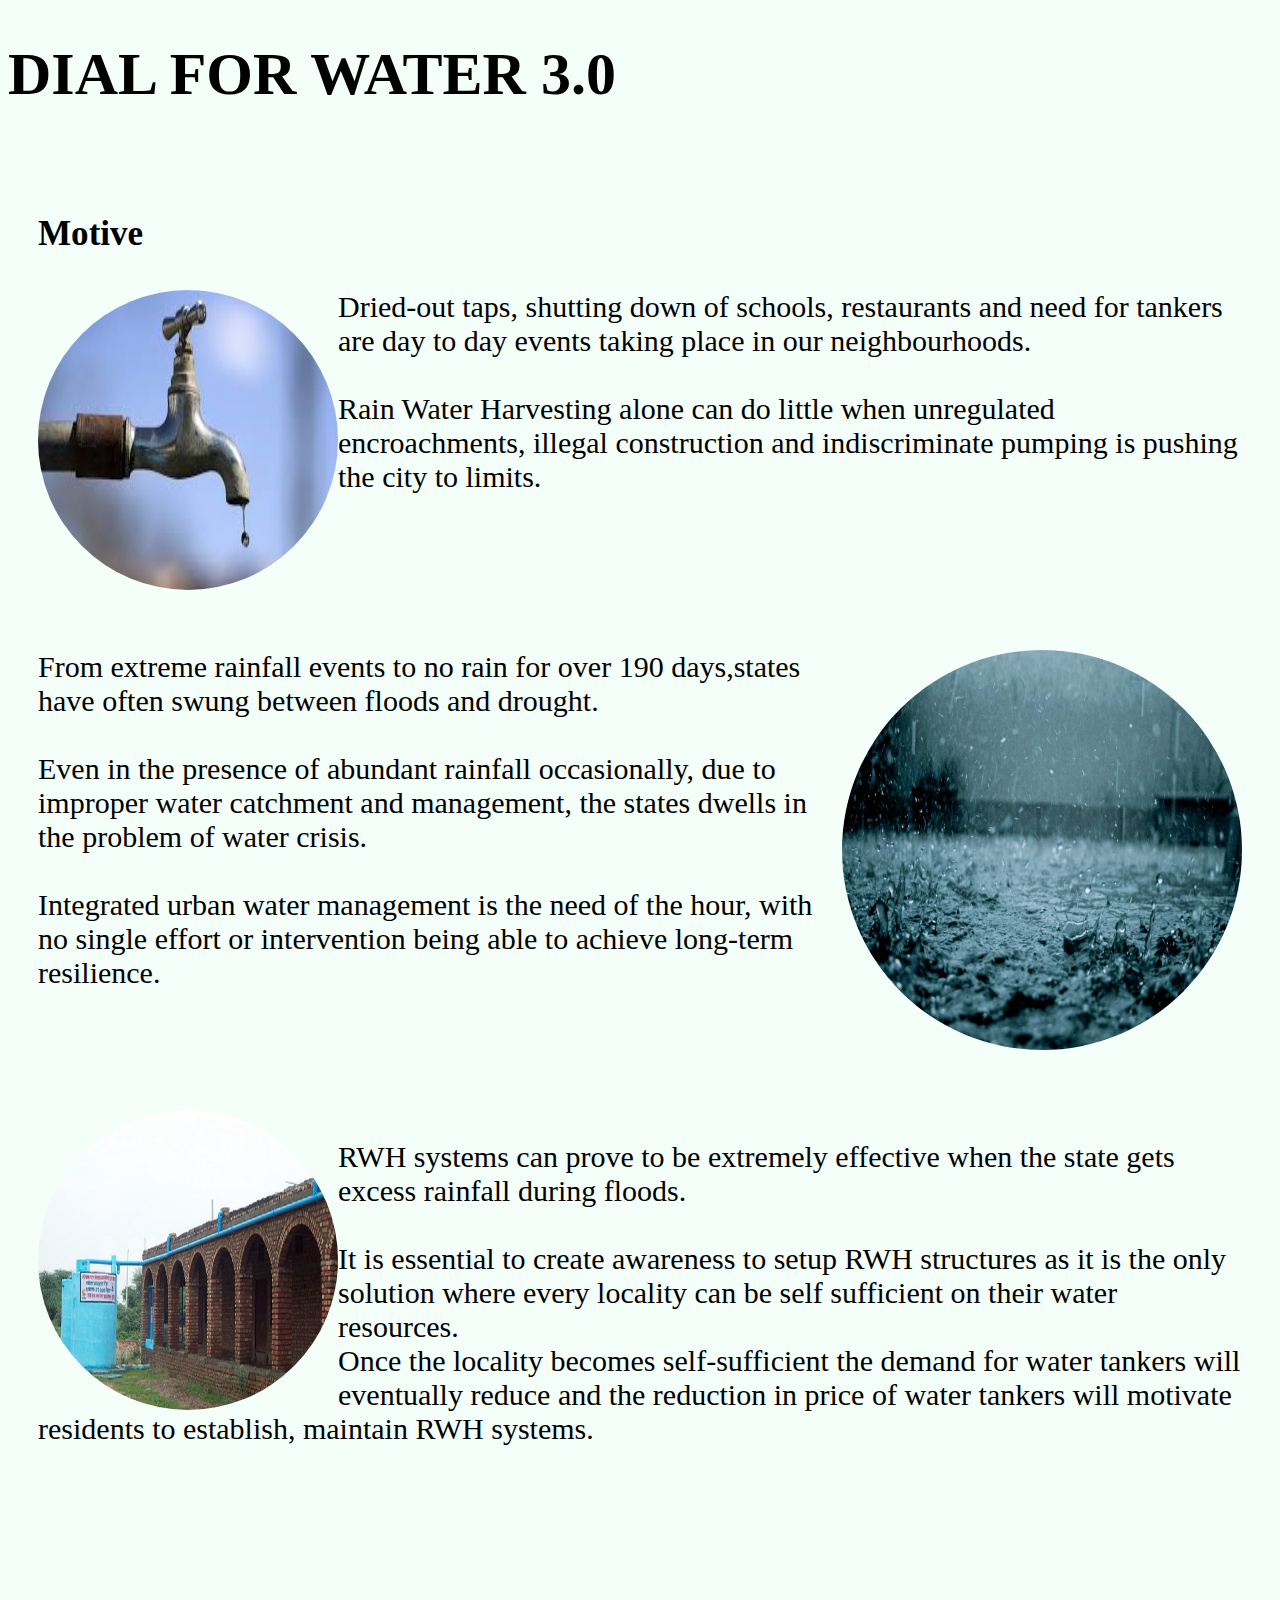
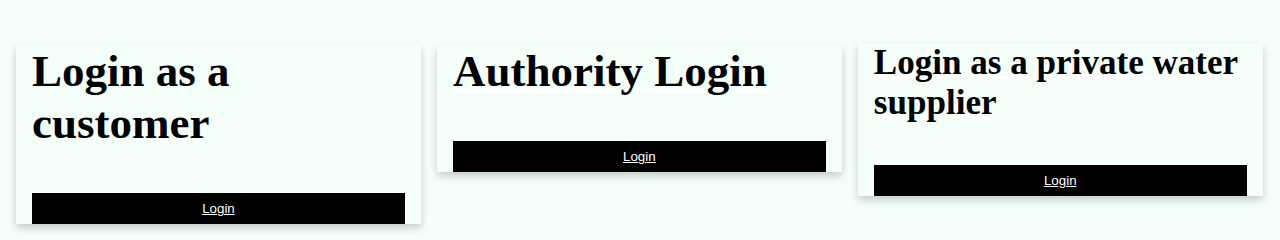
<file: index.html>
<!DOCTYPE html>
<html>
<head>
<title>dial for water 3.0
</title>
<link rel="stylesheet" type="text/css" href="style1.css">
<meta name="viewport" content="width=device-width, initial-scale=1">
<style>
img {
  border-radius: 50%;
}
</style>

<meta name="viewport" content="width=device-width, initial-scale=1">
<style>
html {
  box-sizing: border-box;
}

*, *:before, *:after {
  box-sizing: inherit;
}

.column {
  float: left;
  width: 33.3%;
  margin-bottom: 16px;
  padding: 0 8px;
}

@media screen and (max-width: 650px) {
  .column {
    width: 100%;
    display: block;
  }
}

.card {
  box-shadow: 0 4px 8px 0 rgba(0, 0, 0, 0.2);
}

.container {
  padding: 0 16px;
}

.container::after, .row::after {
  content: "";
  clear: both;
  display: table;
}

.title {
  color: grey;
}

.button {
  border: none;
  outline: 0;
  display: inline-block;
  padding: 8px;
  color: white;
  background-color: #000;
  text-align: center;
  cursor: pointer;
  width: 100%;
}

.button:hover {
  background-color: #555;
}
</style>
</head>
<body>
<h1>DIAL FOR WATER 3.0 </h1>
<div class="flex-container">
  
  <div class="flex2"><h3>Motive</h3>
<img src="tap.jpg" align="left" height="300" width="300">
<p> Dried-out taps, shutting  down  of  schools, restaurants  and  need  for  tankers  are  day to day events taking place in our neighbourhoods.<br><br>

Rain Water Harvesting alone can do little when unregulated encroachments, illegal construction and indiscriminate pumping is pushing the city to limits.
</p><br></div>
  <div class="flex3"><img src="rain.jpg" height="400" width="400" align="right"> From extreme rainfall events to no rain for over 190 days,states have often swung between floods and drought.
   <br><br> Even in the presence of abundant rainfall occasionally, due to improper water catchment and management, the states dwells in the problem of water crisis.
    <br><br> Integrated urban water management is the need of the hour, with no single effort or intervention being able to achieve long-term resilience.


</div>

  <div class="flex2">
<img src="rwh.jpg" align="left" height="300" width="300">
<p>RWH systems can prove to be extremely effective when the state gets excess rainfall during floods.<br><br>
It is essential to create awareness to setup RWH structures as it is the only solution where every locality can be self sufficient on their water resources.<br>
Once the locality becomes self-sufficient the demand for water tankers will eventually reduce and the  reduction in price of water tankers will motivate residents to establish, maintain RWH systems.<br>
<br><br>

</p><br></div>
</div>


<div class="row">
  <div class="column">
    <div class="card">
      
      <div class="container">
        <h2>Login as a customer</h2>
      
        <button class="button"><a href="login1.html" style="color:white">Login</button>
      </div>
    </div>
  </div>
<div class="column">
    <div class="card">
      
      <div class="container">
        <h2>Authority Login</h2>
     <button class="button"><a href="login2.html" style="color:white" >Login</button>
      </div>
    </div>
  </div>
<div class="column">
    <div class="card">
      
      <div class="container">
        <h3>Login as a private water supplier</h3>
    <button class="button"> <a href="login1.html" style="color:white">Login</button>
      </div>
    </div>
  </div>

  
  
  
</div>
  
</body>
</html>
</file>
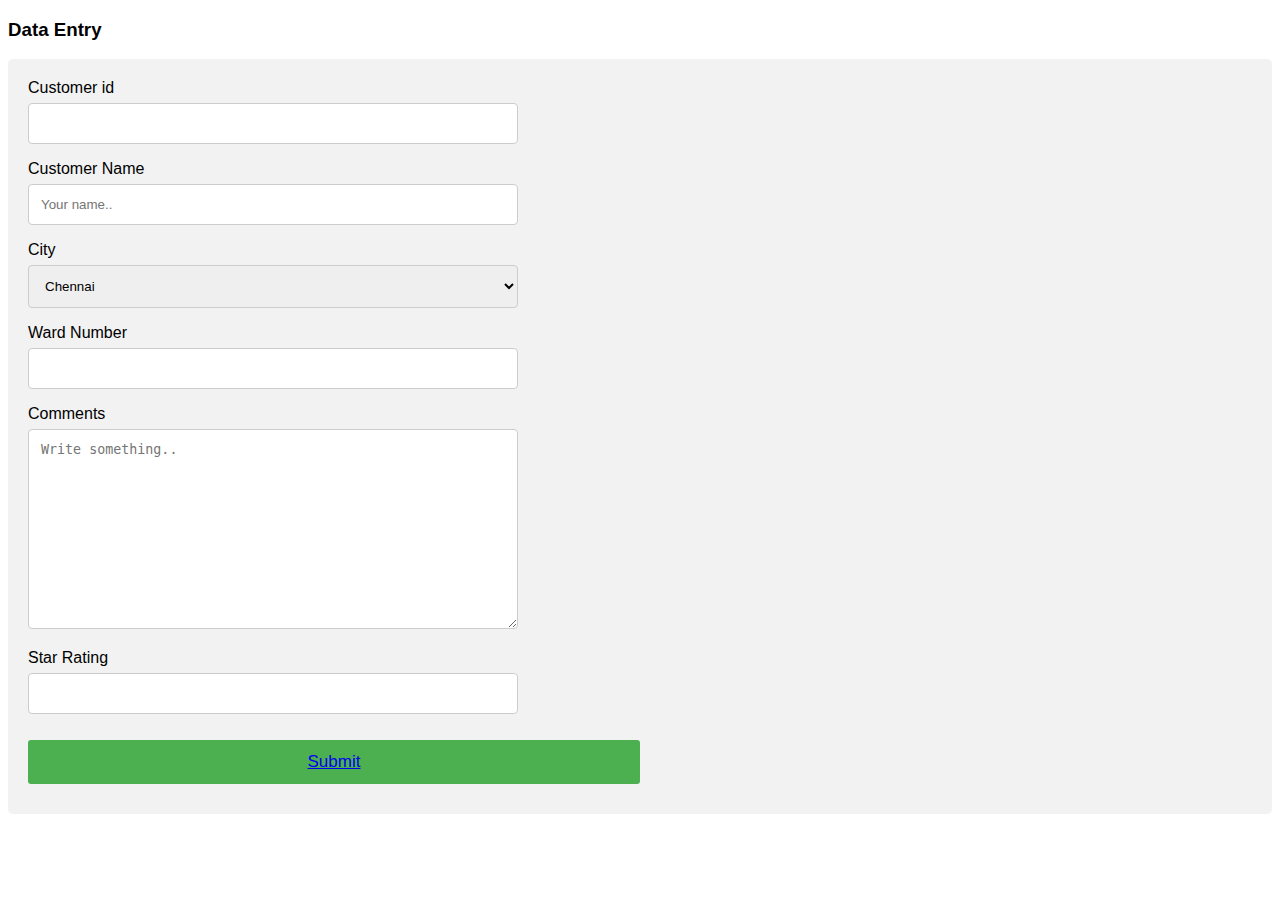
<file: authority.html>
<!DOCTYPE html>
<html>
<head>
<meta name="viewport" content="width=device-width, initial-scale=1">
<style>
body {font-family: Arial, Helvetica, sans-serif;}
* {box-sizing: border-box;}

input[type=text], select, textarea {
  width: 40%;
  padding: 12px;
  border: 1px solid #ccc;
  border-radius: 4px;
  box-sizing: border-box;
  margin-top: 6px;
  margin-bottom: 16px;
  resize: vertical;
}
.btn {
  background-color: #4CAF50;
  color: white;
  padding: 12px;
  margin: 10px 0;
  border: none;
  width: 50%;
  border-radius: 3px;
  cursor: pointer;
  font-size: 17px;
}

.btn:hover {
  background-color: #45a049;
}

input[type=submit] {
  background-color: #4CAF50;
  color: white;
  padding: 12px 20px;
  border: none;
  border-radius: 4px;
  cursor: pointer;
}

input[type=submit]:hover {
  background-color: #45a049;
}

.container {
  border-radius: 5px;
  background-color: #f2f2f2;
  padding: 20px;
}
</style>
</head>
<body>

<h3>Data Entry</h3>

<div class="container">
  <form action="/action_page.php">
    <label for="fname">Customer id</label><br>
    <input type="text" id="fname" name="firstname" ><br>

    <label for="lname">Customer Name</label><br>
    <input type="text" id="lname" name="lastname" placeholder="Your name.."><br>

    <label for="country">City</label><br>
    <select id="country" name="country">
      <option value="Chennai">Chennai</option>
      <option value="Bengaluru">Bengaluru</option>
      <option value="Calcutta">Calcutta</option>
    </select><br>
<label for="fname">Ward Number</label><br>
    <input type="text" id="fname" name="ftname"><br>


    <label for="subject">Comments</label><br>
    <textarea id="subject" name="subject" placeholder="Write something.." style="height:200px"></textarea><br>
<label for="fname">Star Rating </label><br>
    <input type="text" id="fname" name="ftname" >
<br>
<button class="btn"> <a href="submit.html">Submit</button>
    
  </form>
</div>

</body>
</html>
</file>
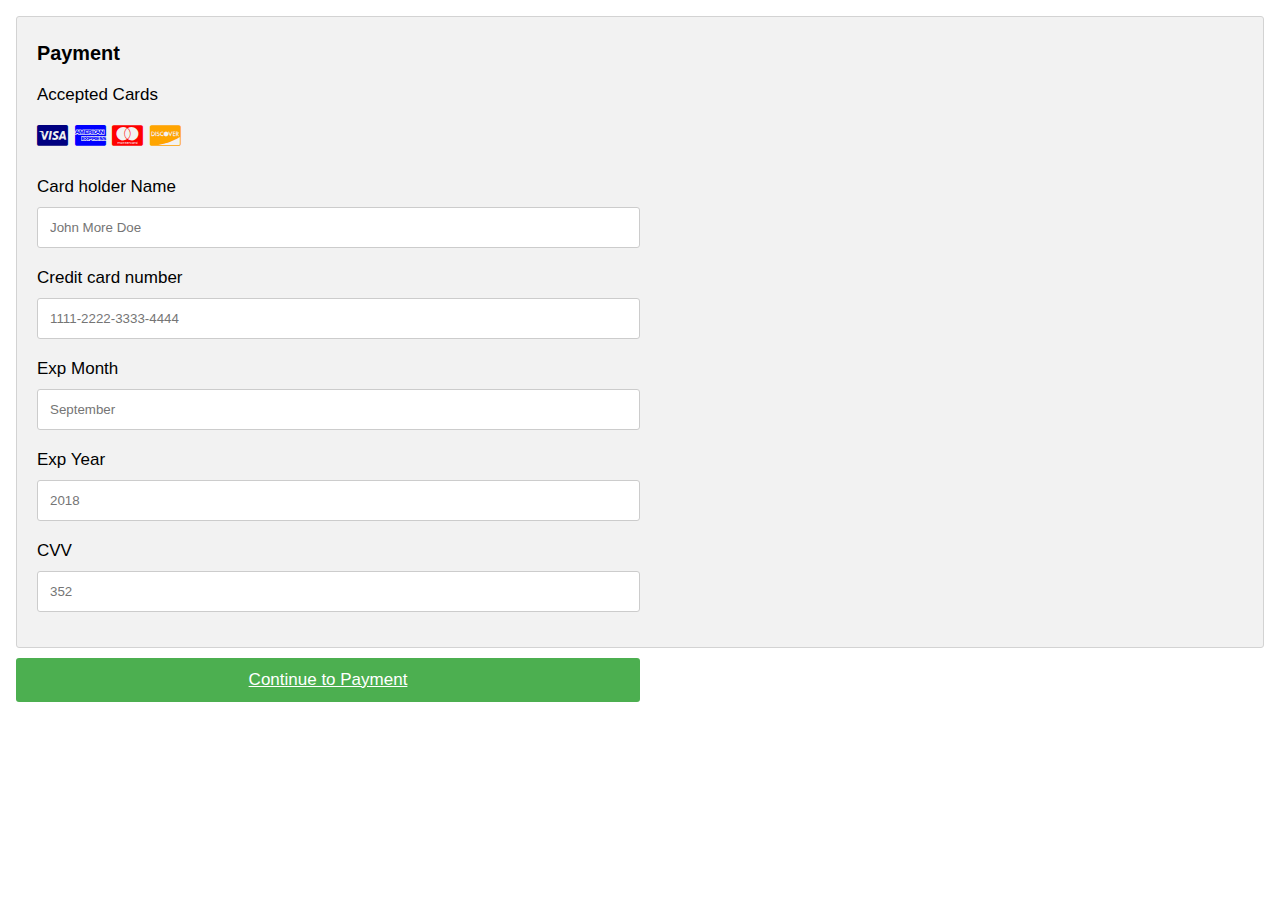
<file: billing.html>
<!DOCTYPE html>
<html>
<head>
<meta name="viewport" content="width=device-width, initial-scale=1">
<link rel="stylesheet" href="https://cdnjs.cloudflare.com/ajax/libs/font-awesome/4.7.0/css/font-awesome.min.css">
<style>
body {
  font-family: Arial;
  font-size: 17px;
  padding: 8px;
}

* {
  box-sizing: border-box;
}

.row {
  display: -ms-flexbox; /* IE10 */
  display: flex;
  -ms-flex-wrap: wrap; /* IE10 */
  flex-wrap: wrap;
  margin: 0 -16px;
}

.col-25 {
  -ms-flex: 25%; /* IE10 */
  flex: 25%;
}

.col-50 {
  -ms-flex: 50%; /* IE10 */
  flex: 50%;
}

.col-75 {
  -ms-flex: 75%; /* IE10 */
  flex: 75%;
}

.col-25,
.col-50,
.col-75 {
  padding: 0 16px;
}

.container {
  background-color: #f2f2f2;
  padding: 5px 20px 15px 20px;
  border: 1px solid lightgrey;
  border-radius: 3px;
}

input[type=text] {
  width: 50%;
  margin-bottom: 20px;
  padding: 12px;
  border: 1px solid #ccc;
  border-radius: 3px;
}

label {
  margin-bottom: 10px;
  display: block;
}

.icon-container {
  margin-bottom: 20px;
  padding: 7px 0;
  font-size: 24px;
}

.btn {
  background-color: #4CAF50;
  color: white;
  padding: 12px;
  margin: 10px 0;
  border: none;
  width: 50%;
  border-radius: 3px;
  cursor: pointer;
  font-size: 17px;
}

.btn:hover {
  background-color: #45a049;
}

a {
  color: #2196F3;
}

hr {
  border: 1px solid lightgrey;
}

span.price {
  float: right;
  color: grey;
}

/* Responsive layout - when the screen is less than 800px wide, make the two columns stack on top of each other instead of next to each other (also change the direction - make the "cart" column go on top) */
@media (max-width: 800px) {
  .row {
    flex-direction: column-reverse;
  }
  .col-25 {
    margin-bottom: 20px;
  }
}
</style>
</head>
<body>


<div class="row">
  <div class="col-75">
    <div class="container">
      <form action="/action_page.php">
      
        <div class="row">
          <div class="col-50">
            <h3>Payment</h3>
            <label for="fname">Accepted Cards</label>
            <div class="icon-container">
              <i class="fa fa-cc-visa" style="color:navy;"></i>
              <i class="fa fa-cc-amex" style="color:blue;"></i>
              <i class="fa fa-cc-mastercard" style="color:red;"></i>
              <i class="fa fa-cc-discover" style="color:orange;"></i>
            </div>
            <label for="cname">Card holder Name</label>
            <input type="text" id="cname" name="cardname" placeholder="John More Doe">
            <label for="ccnum">Credit card number</label>
            <input type="text" id="ccnum" name="cardnumber" placeholder="1111-2222-3333-4444">
            <label for="expmonth">Exp Month</label>
            <input type="text" id="expmonth" name="expmonth" placeholder="September">
          
            
                <label for="expyear">Exp Year</label>
                <input type="text" id="expyear" name="expyear" placeholder="2018">
            
              
                <label for="cvv">CVV</label>
                <input type="text" id="cvv" name="cvv" placeholder="352">
            
            </div>
          </div>
          
        </div>
        <button class="btn"> <a href="final.html" style="color:white">Continue to Payment</button>
       
      </form>
    </div>
  </div>
  
</div>

</body>
</html>
</file>
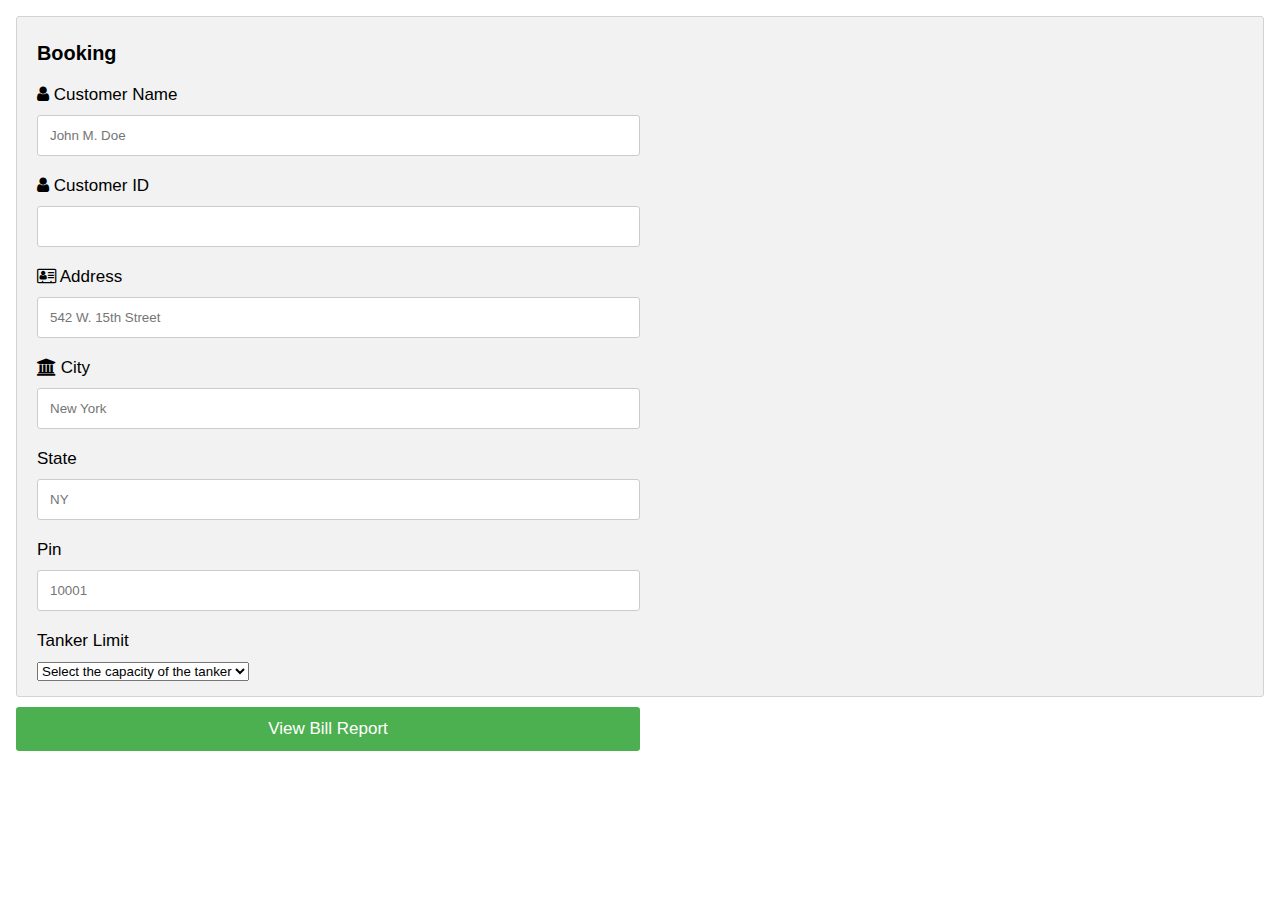
<file: book_sec.html>
<!DOCTYPE html>
<html>
<head>
<meta name="viewport" content="width=device-width, initial-scale=1">
<link rel="stylesheet" href="https://cdnjs.cloudflare.com/ajax/libs/font-awesome/4.7.0/css/font-awesome.min.css">
<style>
body {
  font-family: Arial;
  font-size: 17px;
  padding: 8px;
}

* {
  box-sizing: border-box;
}

.row {
  display: -ms-flexbox; /* IE10 */
  display: flex;
  -ms-flex-wrap: wrap; /* IE10 */
  flex-wrap: wrap;
  margin: 0 -16px;
}

.col-25 {
  -ms-flex: 25%; /* IE10 */
  flex: 25%;
}

.col-50 {
  -ms-flex: 50%; /* IE10 */
  flex: 50%;
}

.col-75 {
  -ms-flex: 75%; /* IE10 */
  flex: 75%;
}

.col-25,
.col-50,
.col-75 {
  padding: 0 16px;
}

.container {
  background-color: #f2f2f2;
  padding: 5px 20px 15px 20px;
  border: 1px solid lightgrey;
  border-radius: 3px;
}

input[type=text] {
  width: 50%;
  margin-bottom: 20px;
  padding: 12px;
  border: 1px solid #ccc;
  border-radius: 3px;
}

label {
  margin-bottom: 10px;
  display: block;
}

.icon-container {
  margin-bottom: 20px;
  padding: 7px 0;
  font-size: 24px;
}

.btn {
  background-color: #4CAF50;
  color: white;
  padding: 12px;
  margin: 10px 0;
  border: none;
  width: 50%;
  border-radius: 3px;
  cursor: pointer;
  font-size: 17px;
}

.btn:hover {
  background-color: #45a049;
}

a {
  color: #2196F3;
}

hr {
  border: 1px solid lightgrey;
}

span.price {
  float: right;
  color: grey;
}




@media (max-width: 800px) {
  .row {
    flex-direction: column-reverse;
  }
  .col-25 {
    margin-bottom: 20px;
  }
}
</style>
</head>
<body>




<div class="row">
  <div class="col-75">
    <div class="container">
      <form action="report.html">
      
        <div class="row">
          <div class="col-50">
            <h3>Booking</h3>
            <label for="CustName"><i class="fa fa-user"></i> Customer Name</label>
            <input type="text" id="fname" name="firstname" placeholder="John M. Doe">
            <label for="CustId"><i class="fa fa-user"></i> Customer ID</label>
            <input type="text">
            
            <label for="adr"><i class="fa fa-address-card-o"></i> Address</label>
            <input type="text" id="adr" name="address" placeholder="542 W. 15th Street">
            <label for="city"><i class="fa fa-institution"></i> City</label>
            <input type="text" id="city" name="city" placeholder="New York">

                <label for="state">State</label>
                <input type="text" id="state" name="state" placeholder="NY">
              
              
                <label for="zip">Pin</label>
                <input type="text" id="zip" name="zip" placeholder="10001">
              </div>

          </div>
            
            <label for="limit">Tanker Limit </label>
            <select name="limit">
               <option  value="default" selected>Select the capacity of the tanker</option>
               <option value="low">6KL</option>
               <option value="moderate">9KL</option>
               <option value="Medium">12KL</option>
               <option value="high">16KL</option>

              </select>

    
                     
          </div> 


         </div>
      </div>
          
        </div>
        <input type="submit" value= "View Bill Report" class="btn">

        
      </form>
    </div>
  </div>
 
</div>

</body>
</html>
</file>
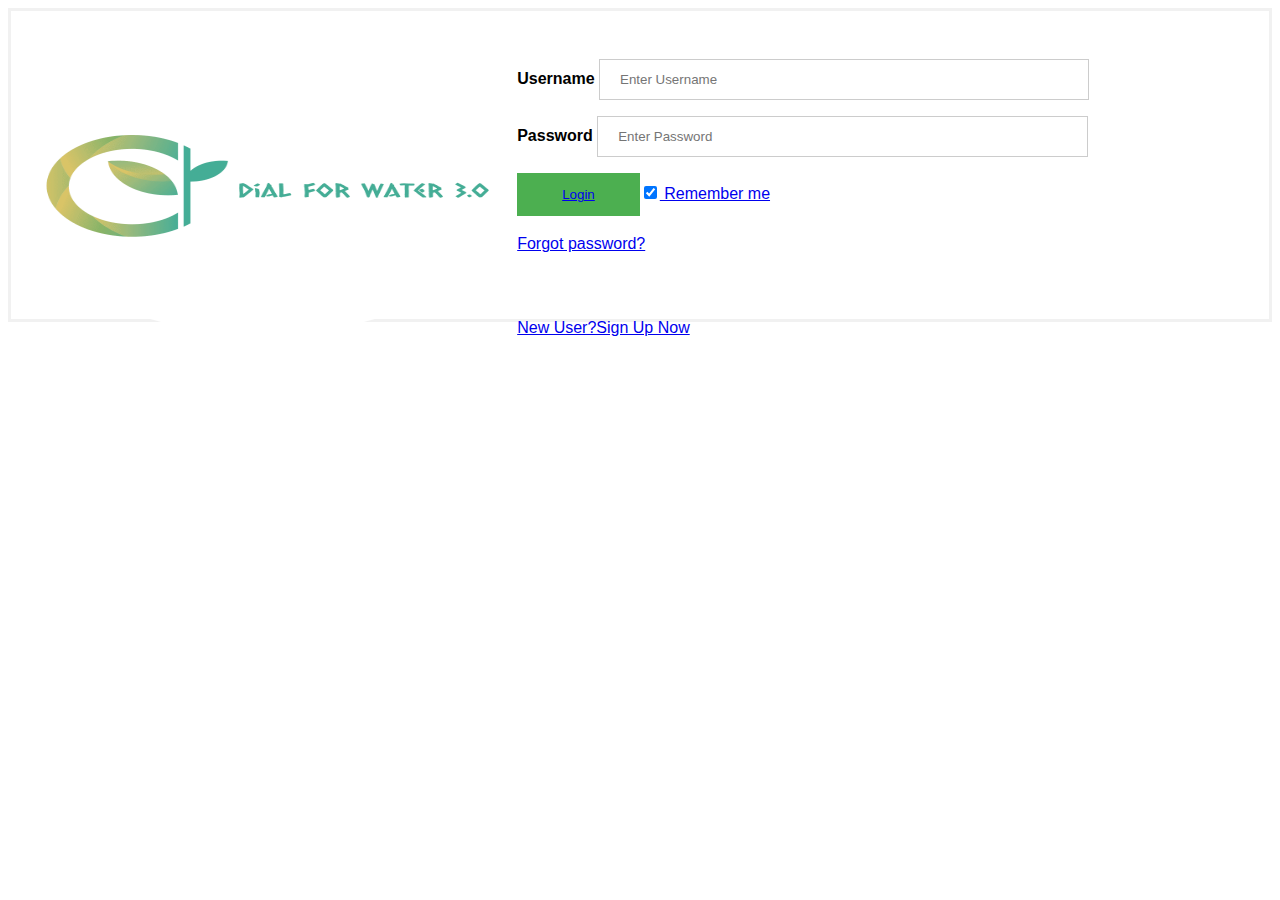
<file: login1.html>
<!doctytype html>
<html>
<head>
<meta name="viewport" content="width=40%, initial-scale=1">
<style>
body {font-family: Arial, Helvetica, sans-serif;}
form {border: 3px solid #f1f1f1;}

input[type=text], input[type=password] {
  width: 40%;
  padding: 12px 20px;
  margin: 8px 0;
  display: inline-block;
  border: 1px solid #ccc;
  box-sizing: border-box;
}

button {
  background-color: #4CAF50;
  color: white;
  padding: 14px 20px;
  margin: 8px 0;
  border: none;
  cursor: pointer;
  width: 10%;
  float:left;
}

button:hover {
  opacity: 0.8;
}


.imgcontainer {
  text-align: center;
  margin: 24px 0 12px 0;
}

img.avatar {
  width: 40%;
  border-radius: 50%;
  float: left;
}

.container {
  padding: 16px;
}

span.psw {
  
  padding-top: 16px;
 float : left;
}
span.ps {
  float :left;
  padding-top: 16px;
}

/* Change styles for span and cancel button on extra small screens */
@media screen and (max-width: 300px) {
  span.psw {
     display: block;
     float: none;
  }
  .cancelbtn {
     width: 100%;
  }
}
</style>
</head>
<title>Dial for water 3.0</title>
<body>

<form action="action_page.php" method="post">
  <div class="imgcontainer">
    <img src="logo.png" alt="Avatar" align= "left" width="50" height ="300" class="avatar">
  </div>

  <div class="container">
    <label for="uname"><b>Username</b></label>
    <input type="text" placeholder="Enter Username" name="uname" required><br>

    <label for="psw"><b>Password</b></label>
    <input type="password" placeholder="Enter Password" name="psw" required><br>

    <button type="submit"><a href="book_sec.html">Login</button>
    <label>
<br>
      <input type="checkbox" checked="checked" name="remember"> Remember me
    </label>
  </div>

  <div class="container">
   <span class="psw"> <a href="#">       Forgot password?</a></span>
  </div><br>
<div class="container">
   <span class="ps"> <a href="signup.html">New User?Sign Up Now</a></span>
  </div>
</form>
</body>
</html>
</file>
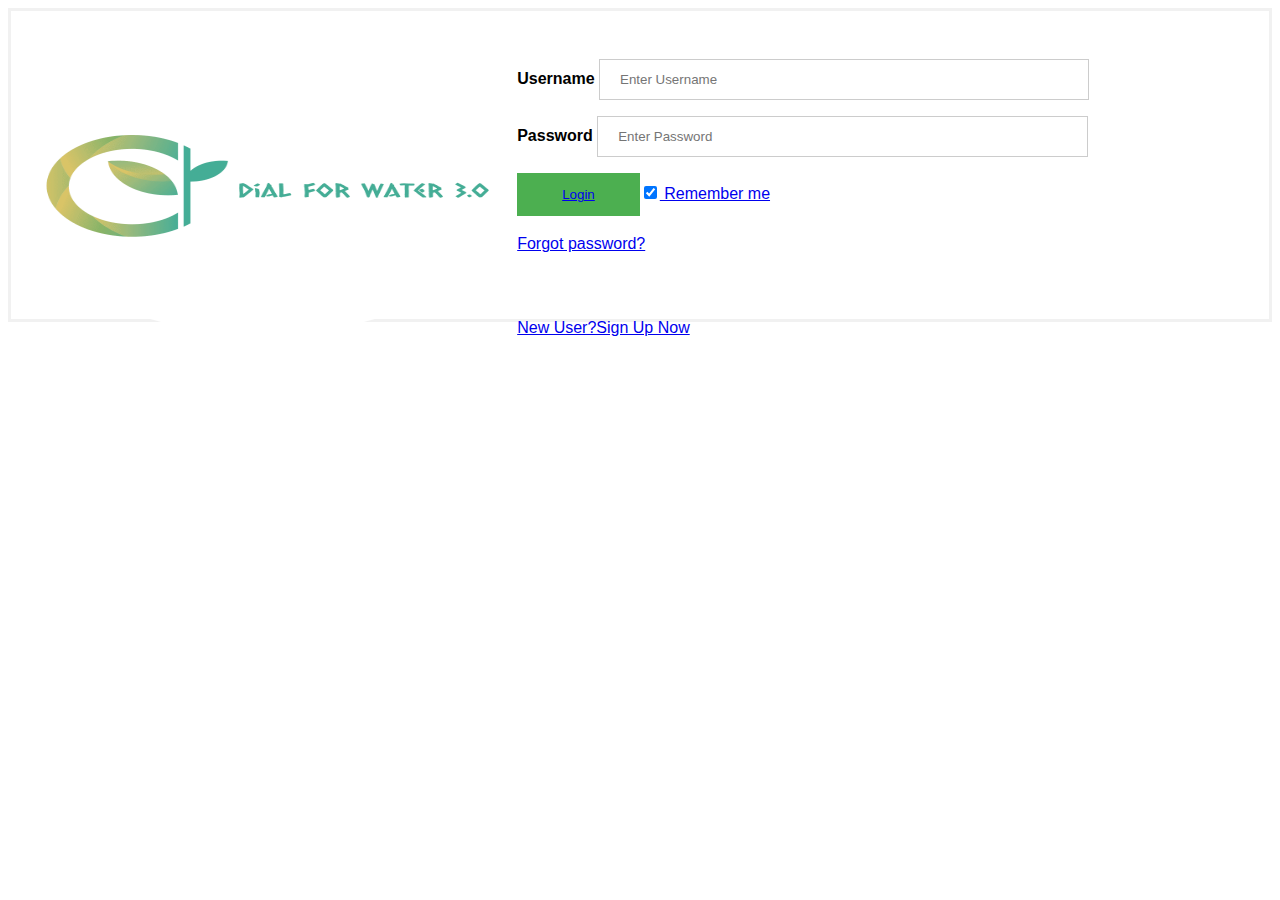
<file: login2.html>
<!doctytype html>
<html>
<head>
<meta name="viewport" content="width=40%, initial-scale=1">
<style>
body {font-family: Arial, Helvetica, sans-serif;}
form {border: 3px solid #f1f1f1;}

input[type=text], input[type=password] {
  width: 40%;
  padding: 12px 20px;
  margin: 8px 0;
  display: inline-block;
  border: 1px solid #ccc;
  box-sizing: border-box;
}

button {
  background-color: #4CAF50;
  color: white;
  padding: 14px 20px;
  margin: 8px 0;
  border: none;
  cursor: pointer;
  width: 10%;
  float:left;
}

button:hover {
  opacity: 0.8;
}


.imgcontainer {
  text-align: center;
  margin: 24px 0 12px 0;
}

img.avatar {
  width: 40%;
  border-radius: 50%;
  float: left;
}

.container {
  padding: 16px;
}

span.psw {
  
  padding-top: 16px;
 float : left;
}
span.ps {
  float :left;
  padding-top: 16px;
}

/* Change styles for span and cancel button on extra small screens */
@media screen and (max-width: 300px) {
  span.psw {
     display: block;
     float: none;
  }
  .cancelbtn {
     width: 100%;
  }
}
</style>
</head>
<title>Dial for water 3.0</title>
<body>

<form action="action_page.php" method="post">
  <div class="imgcontainer">
    <img src="logo.png" alt="Avatar" align= "left" width="50" height ="300" class="avatar">
  </div>

  <div class="container">
    <label for="uname"><b>Username</b></label>
    <input type="text" placeholder="Enter Username" name="uname" required><br>

    <label for="psw"><b>Password</b></label>
    <input type="password" placeholder="Enter Password" name="psw" required><br>

    <button type="submit"><a href="authority.html">Login</button>
    <label>
<br>
      <input type="checkbox" checked="checked" name="remember"> Remember me
    </label>
  </div>

  <div class="container">
   <span class="psw"> <a href="#">       Forgot password?</a></span>
  </div><br>
<div class="container">
   <span class="ps"> <a href="signup.html">New User?Sign Up Now</a></span>
  </div>
</form>
</body>
</html>
</file>
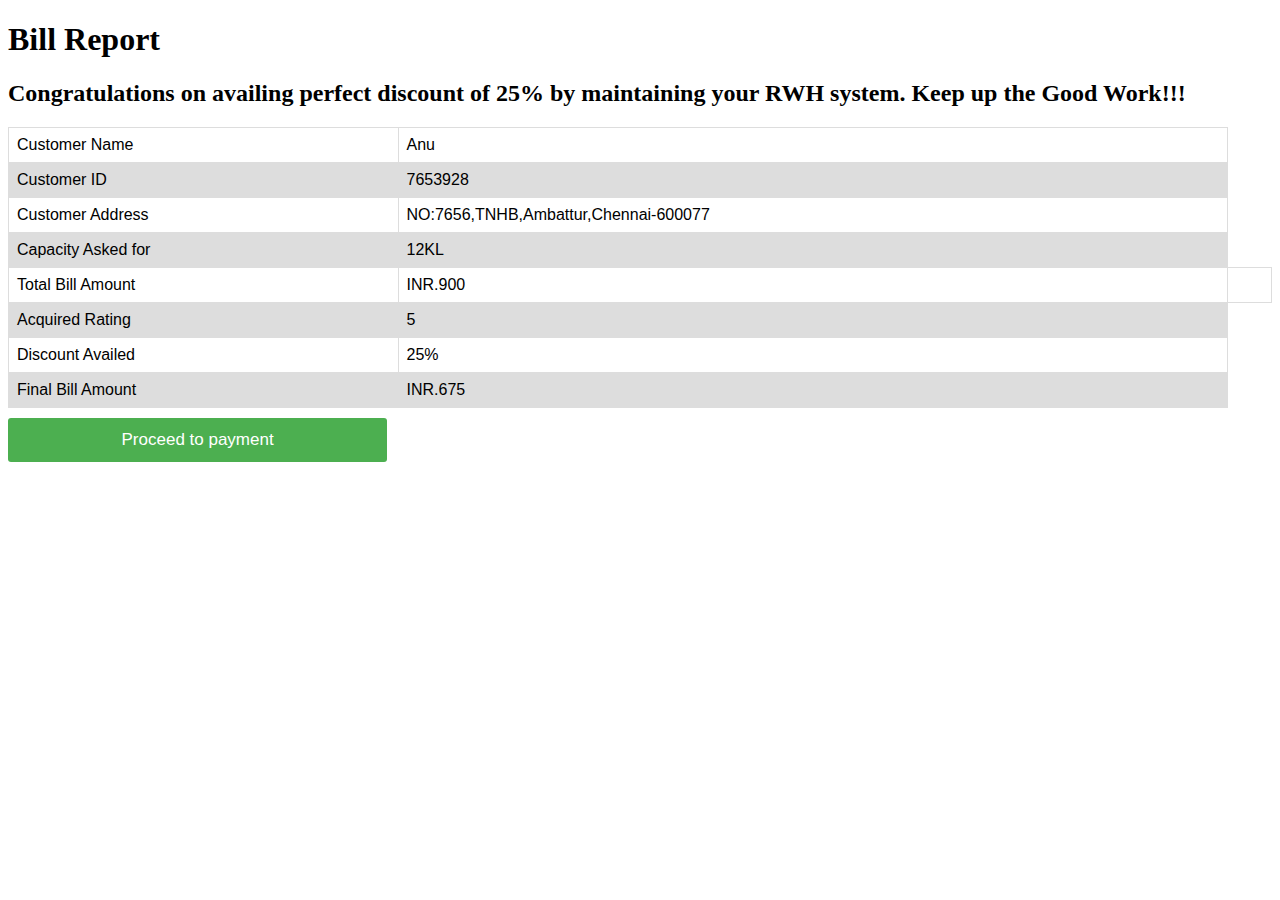
<file: report.html>
<!DOCTYPE html>
<html>
<head>
<style>
table {
  font-family: arial, sans-serif;
  border-collapse: collapse;
  width: 100%;
}

td, th {
  border: 1px solid #dddddd;
  text-align: left;
  padding: 8px;
}

tr:nth-child(even) {
  background-color: #dddddd;
}
.btn {
  background-color: #4CAF50;
  color: white;
  padding: 12px;
  margin: 10px 0;
  border: none;
  width: 30%;
  border-radius: 3px;
  cursor: pointer;
  font-size: 17px;
}

.btn:hover {
  background-color: #45a049;
}

</style>
</head>
<body>


<h1>Bill Report</h1>
<h2>
  <div>
  Congratulations on availing perfect discount of 25% by maintaining your RWH system.
  Keep up the Good Work!!!
</div>
</h2>
<table>
  <tr>
    <td>Customer Name</td>
    <td>Anu</td>
    
  </tr>
  <tr>
    <td>Customer ID</td>
    <td>7653928</td>
  
  </tr>
  <tr>
    <td>Customer Address</td>
    <td>NO:7656,TNHB,Ambattur,Chennai-600077</td>
    
  </tr>
  <tr>
    <td>Capacity Asked for</td>
    <td>12KL</td>
    
  </tr>
  <tr>
    <td>Total Bill Amount</td>
    <td>INR.900<td>
    
  </tr>
  <tr>
    <td>Acquired Rating</td>
    <td>5</td>
    
  </tr>
  <tr>
    <td>Discount Availed</td>
    <td>25%</td>
    
  </tr>
<tr>
<td>Final Bill Amount</td>
<td>INR.675</td>
</tr>

</table>

 <form action="billing.html">

<input type="submit" value="Proceed to payment" class="btn">

</form>

</body>
</html>
</file>
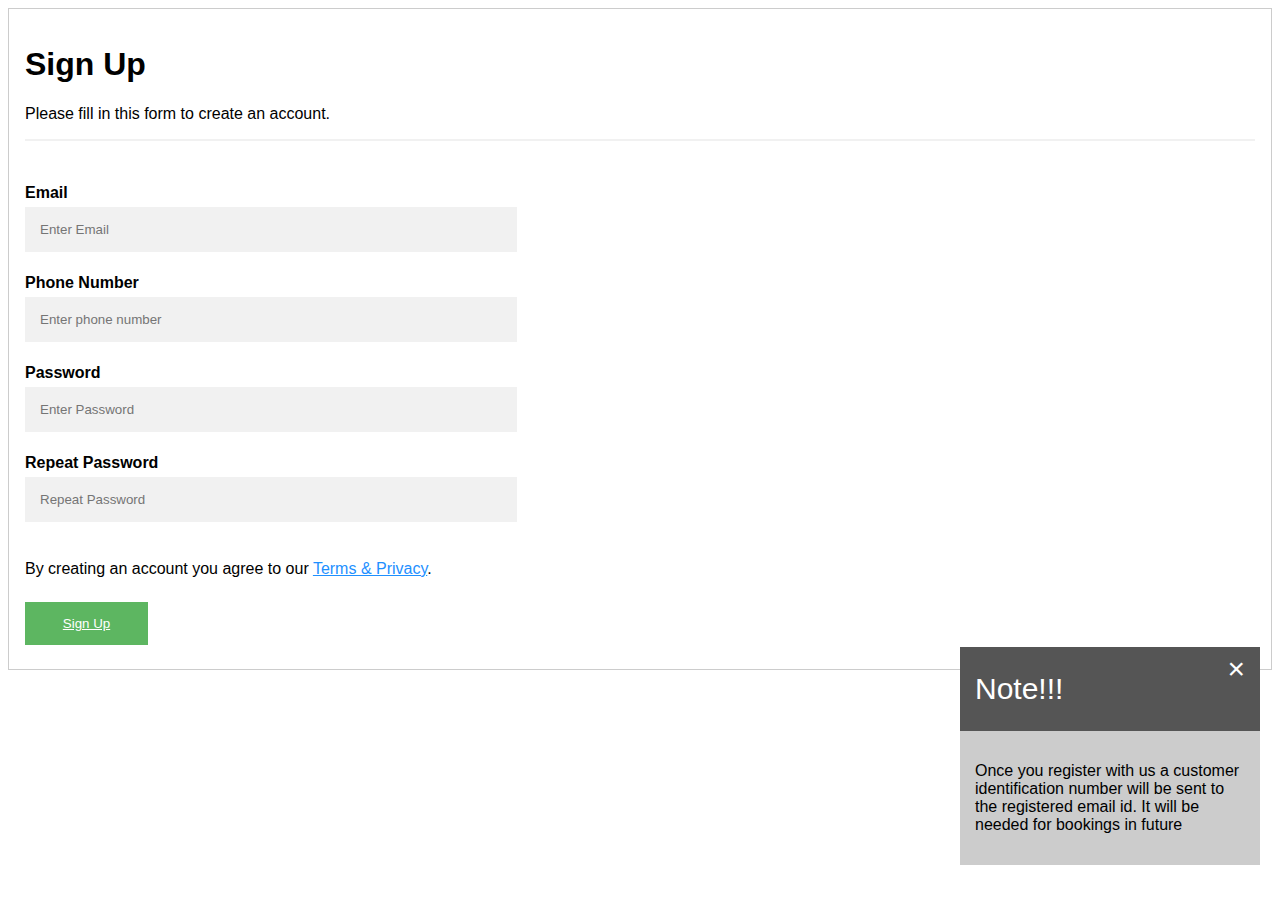
<file: signup.html>
<!DOCTYPE html>
<html>
<style>
body {font-family: Arial, Helvetica, sans-serif;}
* {box-sizing: border-box}

/* Full-width input fields */
input[type=text], input[type=password] {
  width: 40%;
  padding: 15px;
  margin: 5px 0 22px 0;
  display: inline-block;
  border: none;
  background: #f1f1f1;
}

input[type=text]:focus, input[type=password]:focus {
  background-color: #ddd;
  outline: none;
}

hr {
  border: 1px solid #f1f1f1;
  margin-bottom: 25px;
}

/* Set a style for all buttons */
button {
  background-color: #4CAF50;
  color: white;
  padding: 14px 20px;
  margin: 8px 0;
  border: none;
  cursor: pointer;
  width: 40%;
  opacity: 0.9;
}

button:hover {
  opacity:1;
}



/* Float cancel and signup buttons and add an equal width */
 .signupbtn {
  float: left;
  width: 10%;
}

/* Add padding to container elements */
.container {
  padding: 16px;
}

/* Clear floats */
.clearfix::after {
  content: "";
  clear: both;
  display: table;
}

/* Change styles for cancel button and signup button on extra small screens */
@media screen and (max-width: 300px) {
  .cancelbtn, .signupbtn {
     width: 100%;
  }
}

body {font-family: Arial, Helvetica, sans-serif;}

.callout {
  position: fixed;
  bottom: 35px;
  right: 20px;
  margin-left: 20px;
  max-width: 300px;
}

.callout-header {
  padding: 25px 15px;
  background: #555;
  font-size: 30px;
  color: white;
}

.callout-container {
  padding: 15px;
  background-color: #ccc;
  color: black
}

.closebtn {
  position: absolute;
  top: 5px;
  right: 15px;
  color: white;
  font-size: 30px;
  cursor: pointer;
}

.closebtn:hover {
  color: lightgrey;
}
</style>
<body>

<form action="/action_page.php" style="border:1px solid #ccc">
  <div class="container">
    <h1>Sign Up</h1>
    <p>Please fill in this form to create an account.</p>
    <hr>
<br>
    <label for="email"><b>Email</b></label><br>
    <input type="text" placeholder="Enter Email" name="email" required>
<br>

<label for="email"><b>Phone Number</b></label><br>
    <input type="text" placeholder="Enter phone number" name="number" required>
<br>
    <label for="psw"><b>Password</b></label><br>
    <input type="password" placeholder="Enter Password" name="psw" required>

 <br>   <label for="psw-repeat"><b>Repeat Password</b></label><br>
    <input type="password" placeholder="Repeat Password" name="psw-repeat" required>
    
  <br>  
    
    <p>By creating an account you agree to our <a href="#" style="color:dodgerblue">Terms & Privacy</a>.</p>

    <div class="clearfix">
      <button  type="submit" class="signupbtn"><a href="login1.html" style="color:white">Sign Up</button>
    </div>


  </div>
</form>
<div class="callout">
  <div class="callout-header">Note!!!</div>
  <span class="closebtn" onclick="this.parentElement.style.display='none';">×</span>
  <div class="callout-container">
    <p>Once you register with us a customer identification number  will be sent to the registered email id. It will be needed for bookings in future</p>
  </div>
</div>




</body>
</html>
</file>
<file: style1.css>
body, html {
  height: 100%;
  font-size:30px;
}

body{
  height: 100%;
/* background-image:url("backs.jpg");*/
  background-position: center;
  background-repeat:repeat;
  background-size: cover;
  color:black;
  background-color:#F5FFFA;
  
}
.flex-container {
  display: flex;
  flex-wrap: wrap;
 }

.flex1  {
/*background-color: #0000A0;*/
  margin: 10px;
  padding: 20px;
  font-size: 30px;
   flex-grow: 1;
    flex-shrink: 1;
    flex-basis: auto;
    transition: all .2s;
}

.flex2 {
  /*background-color: #90EE90;*/
  margin: 10px;
  padding: 20px;
  font-size: 30px;
 flex-grow: 1;
    flex-shrink: 1;
    flex-basis: auto;
    transition: all .2s;
}
.flex3 {
  /*background-color:#ADD8E6;*/
  margin: 10px;
  padding: 20px;
  font-size: 30px;
 flex-grow: 1;
    flex-shrink: 1;
    flex-basis: auto;
    transition: all .2s;
}
.flex4 {
  /*background-color:#FFFF99;*/
  margin: 10px;
  padding: 20px;
  font-size: 30px;
 flex-grow: 1;
    flex-shrink: 1;
    flex-basis: auto;
    transition: all .2s;
}

.flex5 {
  /*background-color:#FFFF99;*/
  margin: 10px;
  padding: 20px;
  font-size: 30px;
 flex-grow: 1;
    flex-shrink: 1;
    flex-basis: auto;
    transition: all .2s;
}


.flex6 {
 /*background-color: #b19cd9;*/
  margin: 10px;
  padding: 20px;
  font-size: 30px;
 flex-grow: 1;
    flex-shrink: 1;
    flex-basis: auto;
    transition: all .2s;
}

.flex1:hover {
    flex-grow: 1.2;
}

.flex2:hover {
    flex-grow: 1.2;
}
.flex3:hover {
    flex-grow: 1.2;
}
.flex4:hover {
    flex-grow: 1.2;
}
.flex5:hover {
    flex-grow: 1.2;
}
.flex6:hover {
    flex-grow: 1.2;
}



.sidenav {
  height: 100%;
  width: 0;
  position: fixed;
  z-index: 1;
  top: 0;
  right: 0;
  background-color: #111;
  overflow-x: hidden;
  transition: 0.5s;
  padding-top: 60px;
}


.sidenav a {
  padding: 8px 8px 8px 32px;
  text-decoration: none;
  font-size: 25px;
  color: #818181;
  display: block;
  transition: 0.3s;
}

.sidenav a:hover {
  color: #f1f1f1;
}

.sidenav .closebtn {
  position: absolute;
  top: 0;
  right: 25px;
  font-size: 36px;
  margin-left: 50px;
}

@media screen and (max-height: 450px) {
  .sidenav {padding-top: 15px;}
  .sidenav a {font-size: 18px;}
}



ul {
  list-style-type: none;
  margin: 10;s
  padding: 0;
  overflow: hidden;
  background-color: #013;
}

li {
  float: left;
  color : white;
  padding: 8px;

}
h3,h2 {
  color:black;
}



p {
  font:Times New Roman;
  color:black;
  
}
</file>
